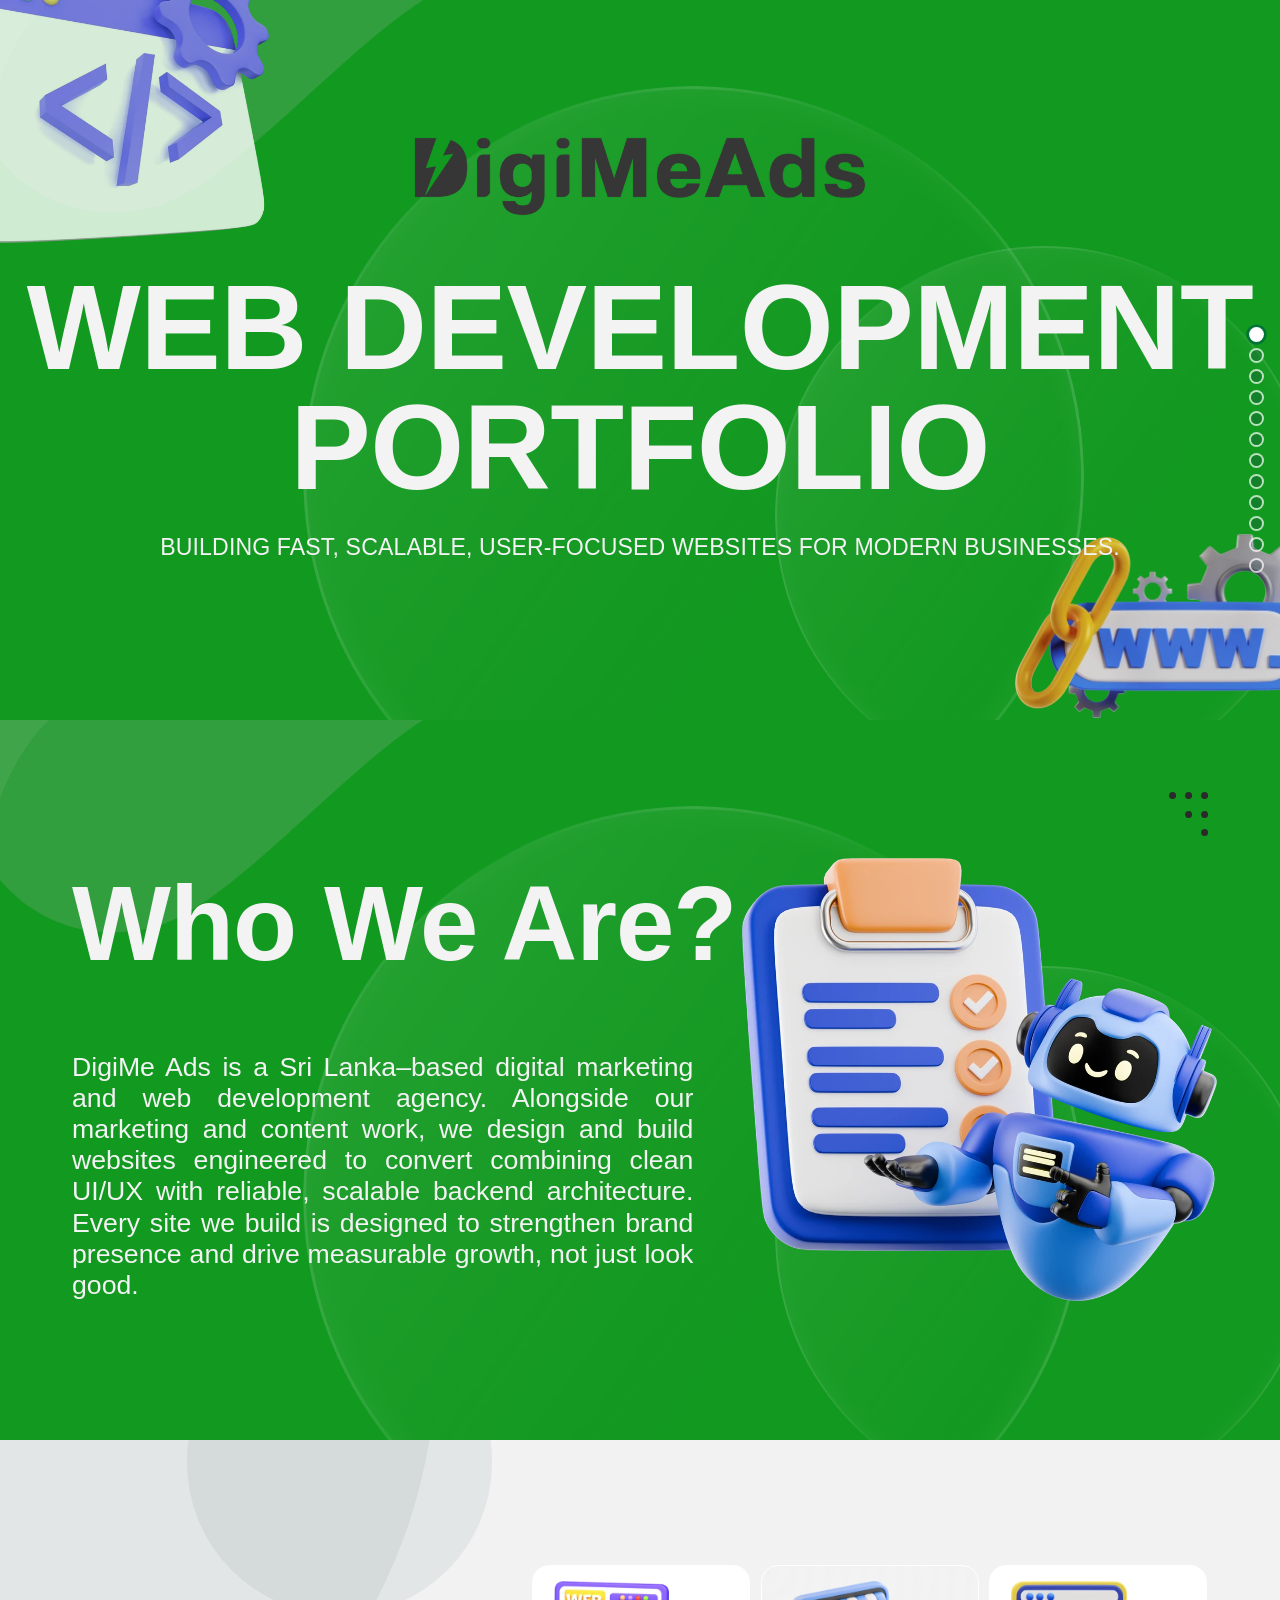
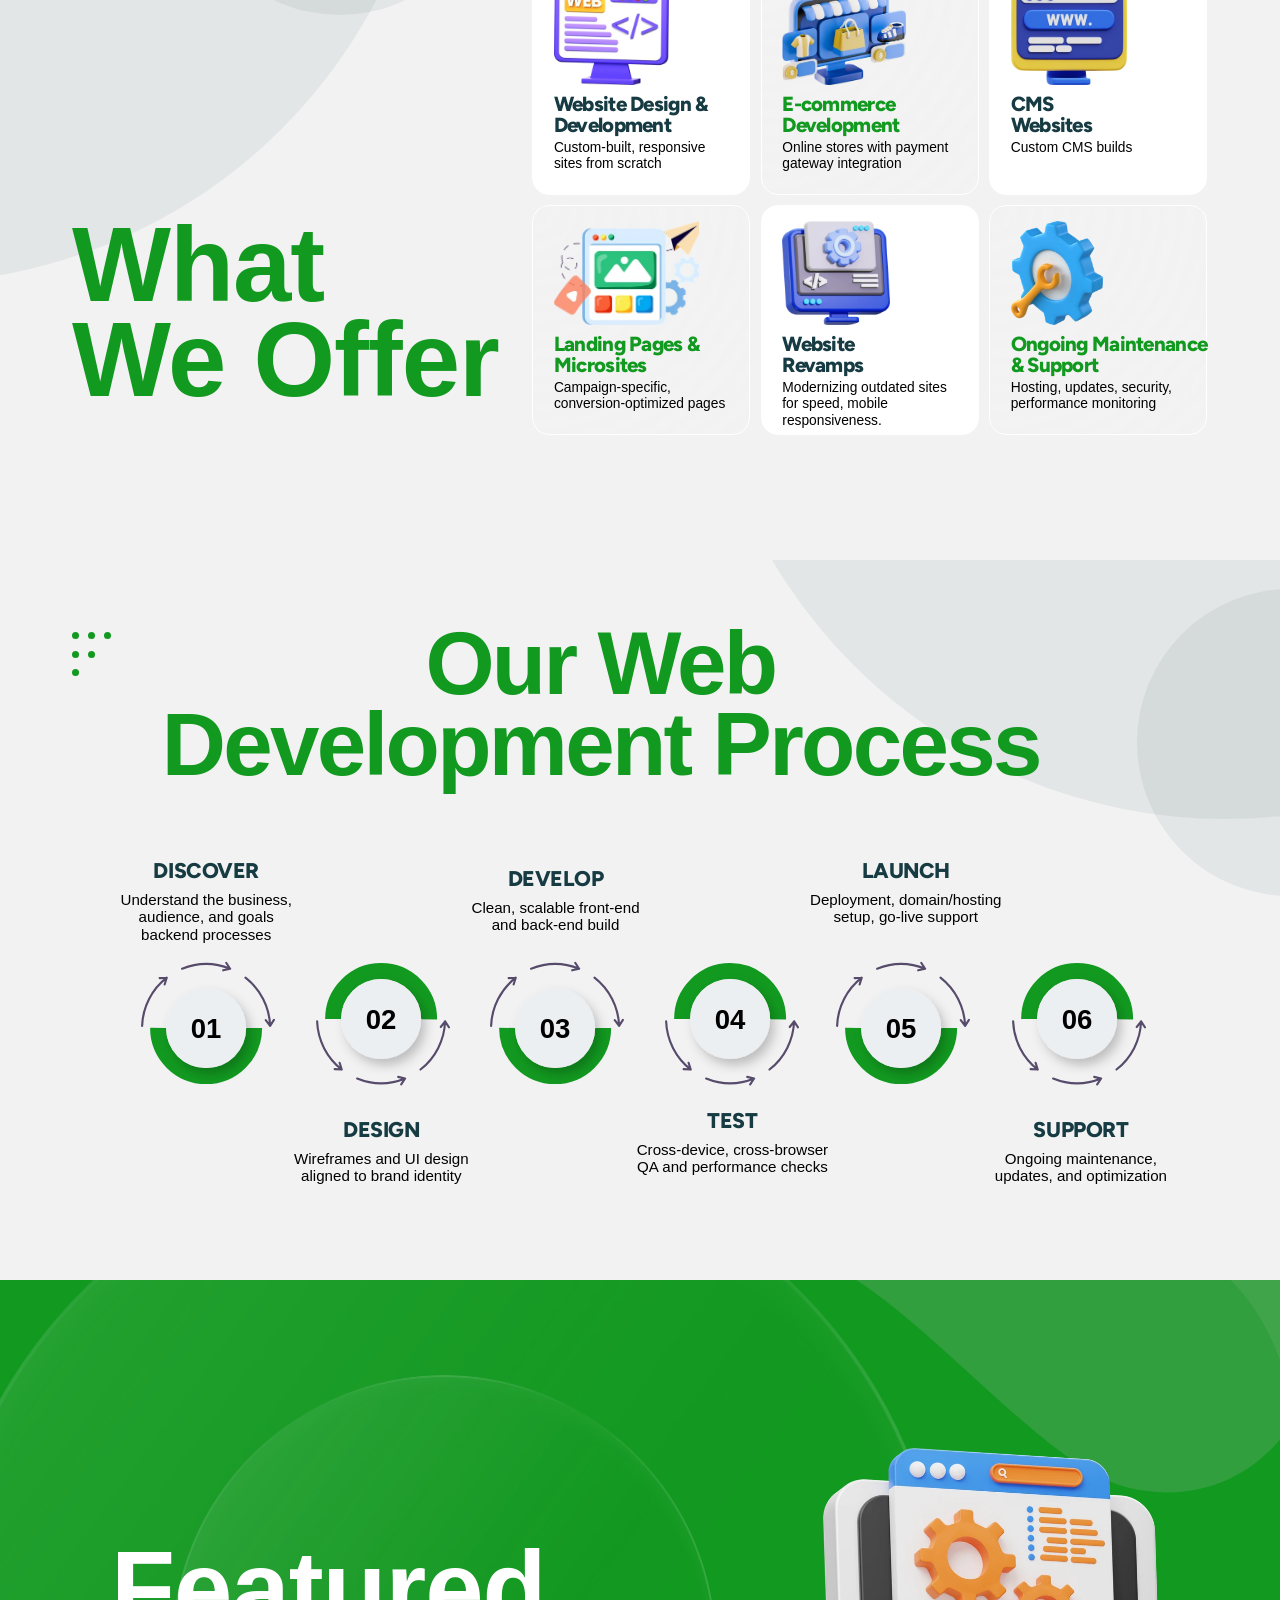
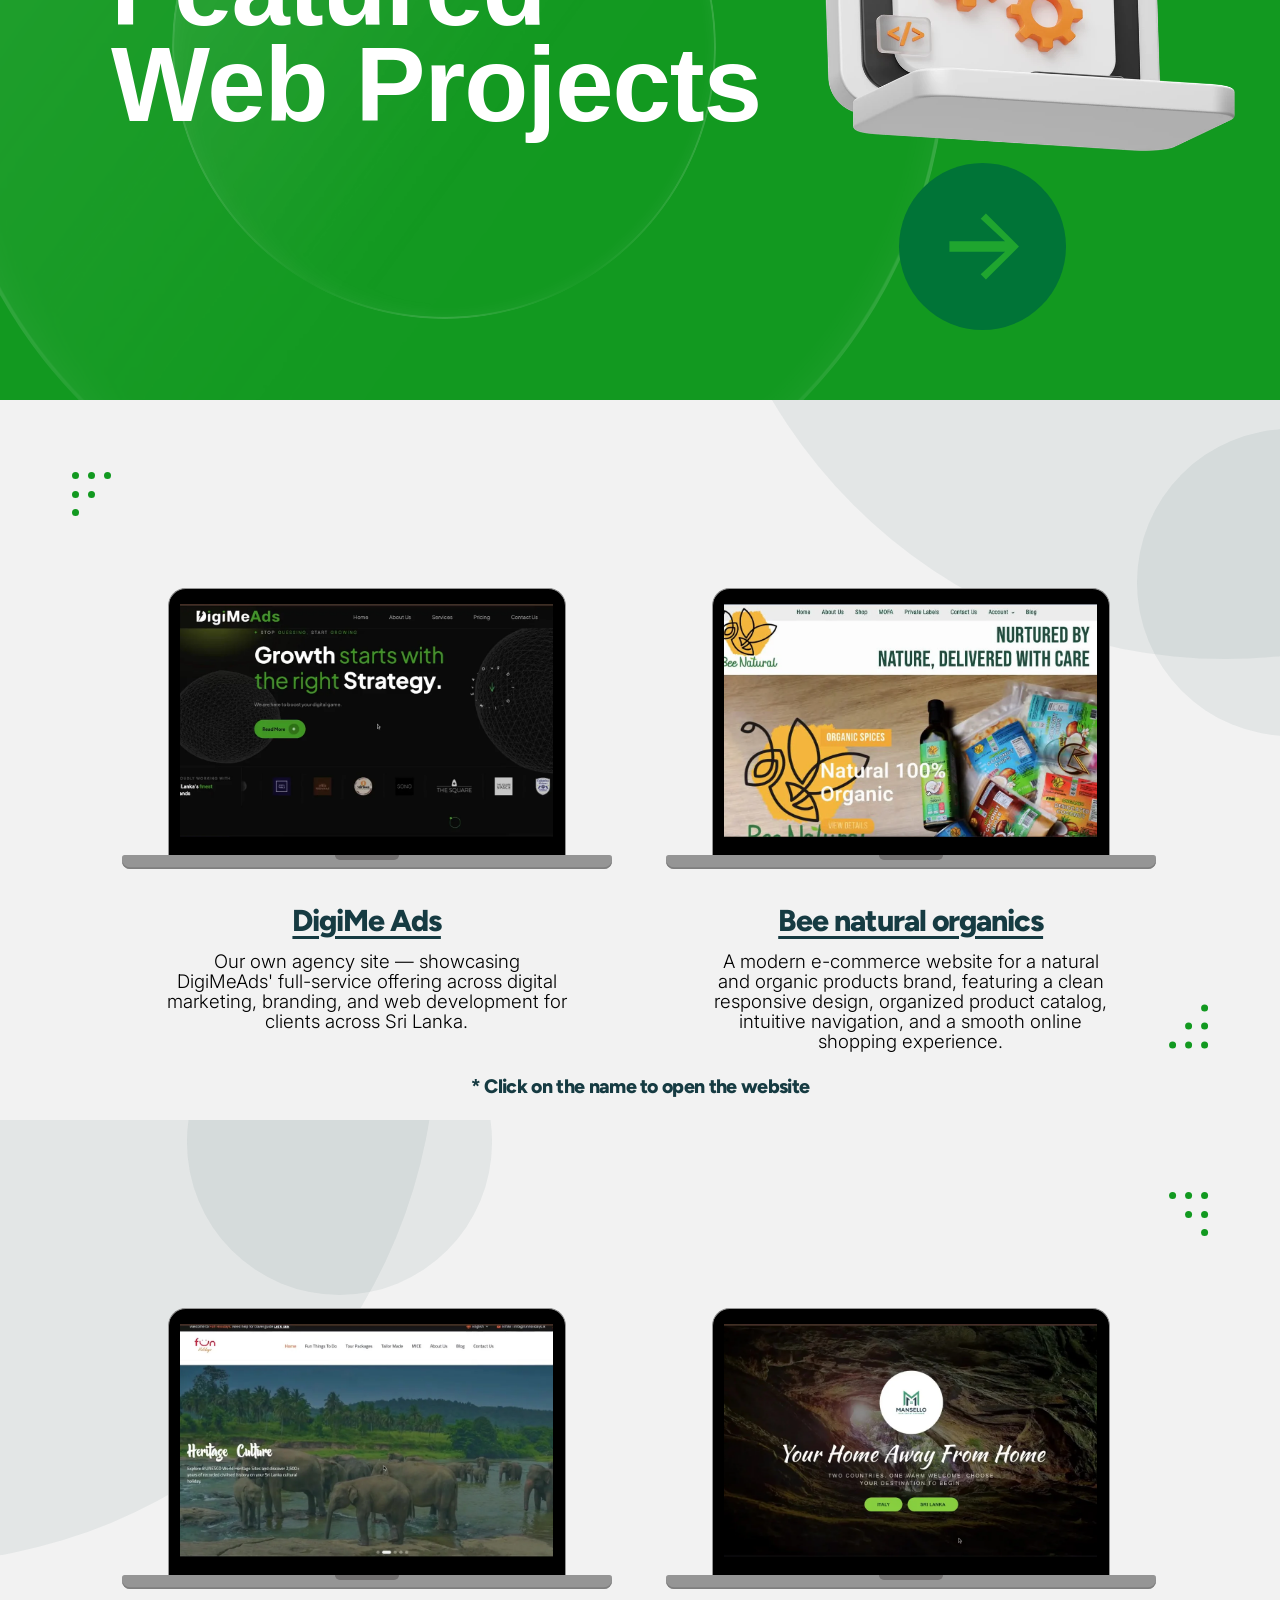
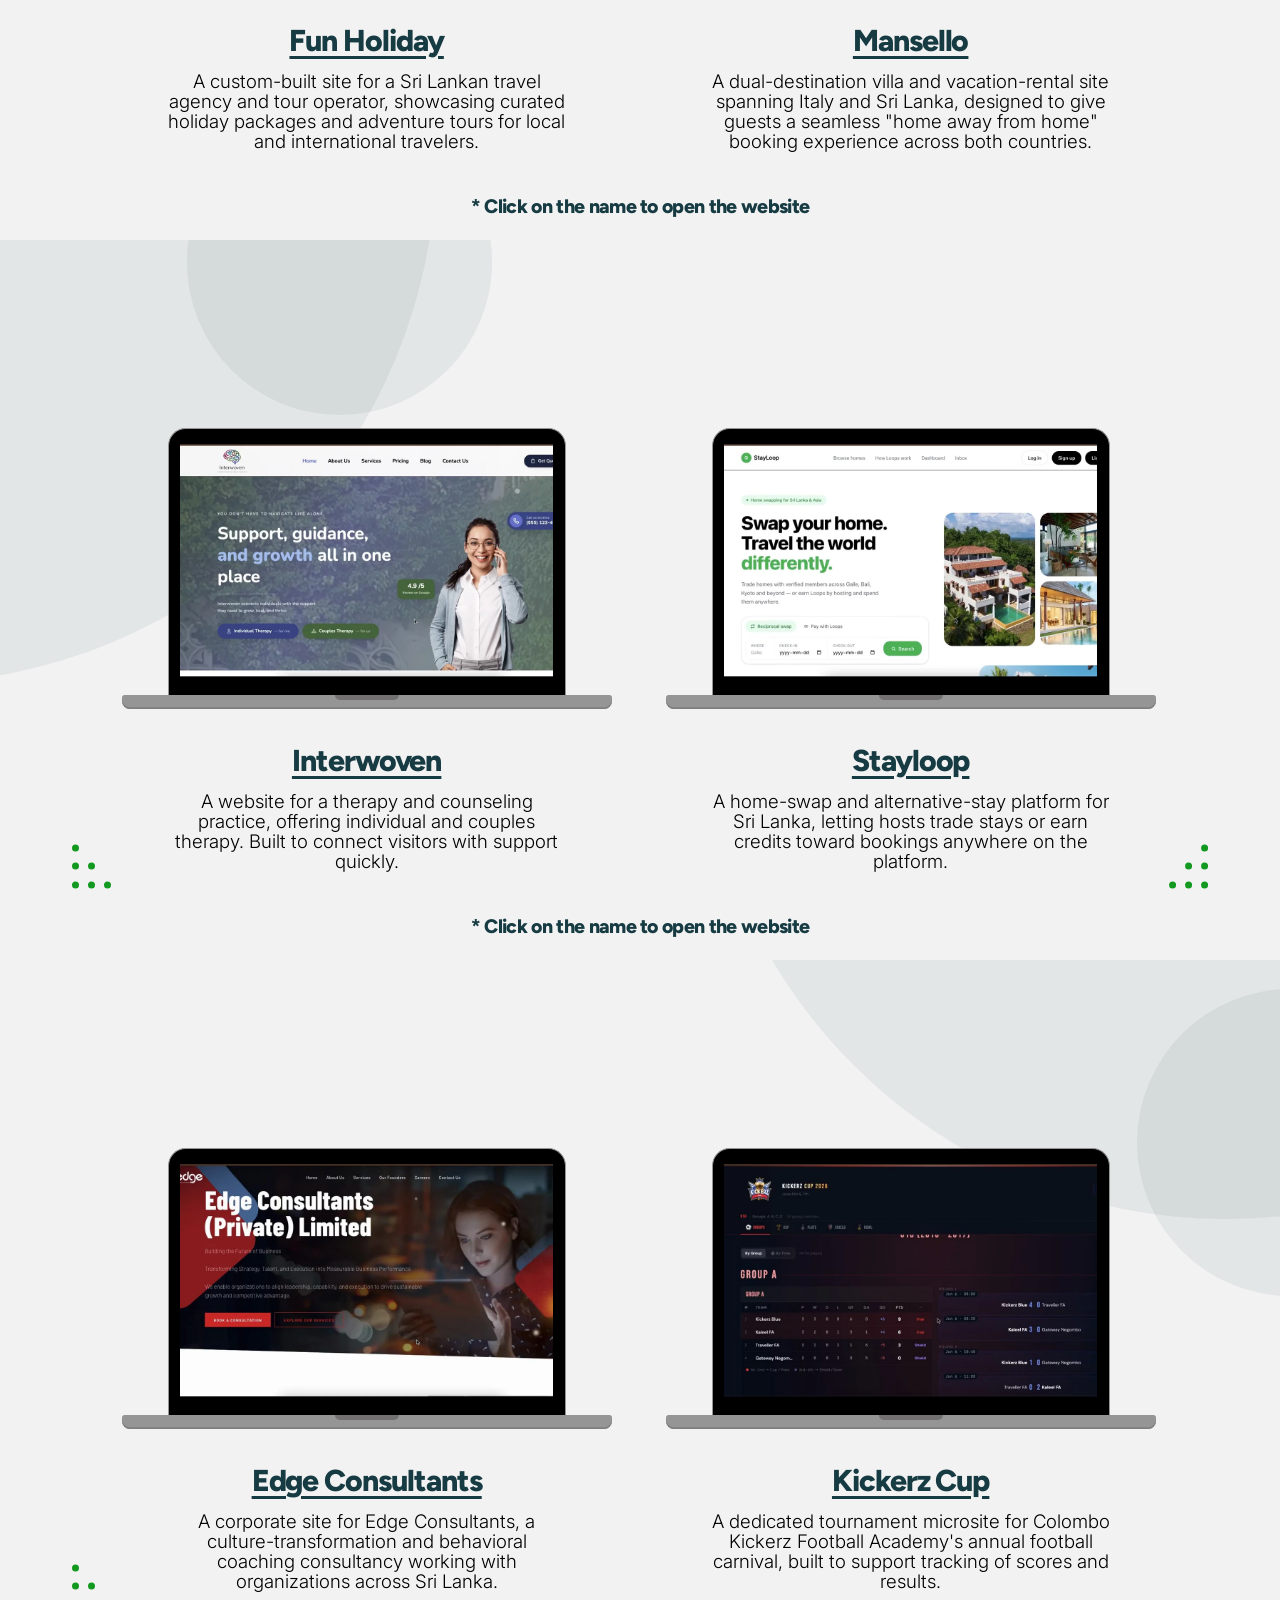
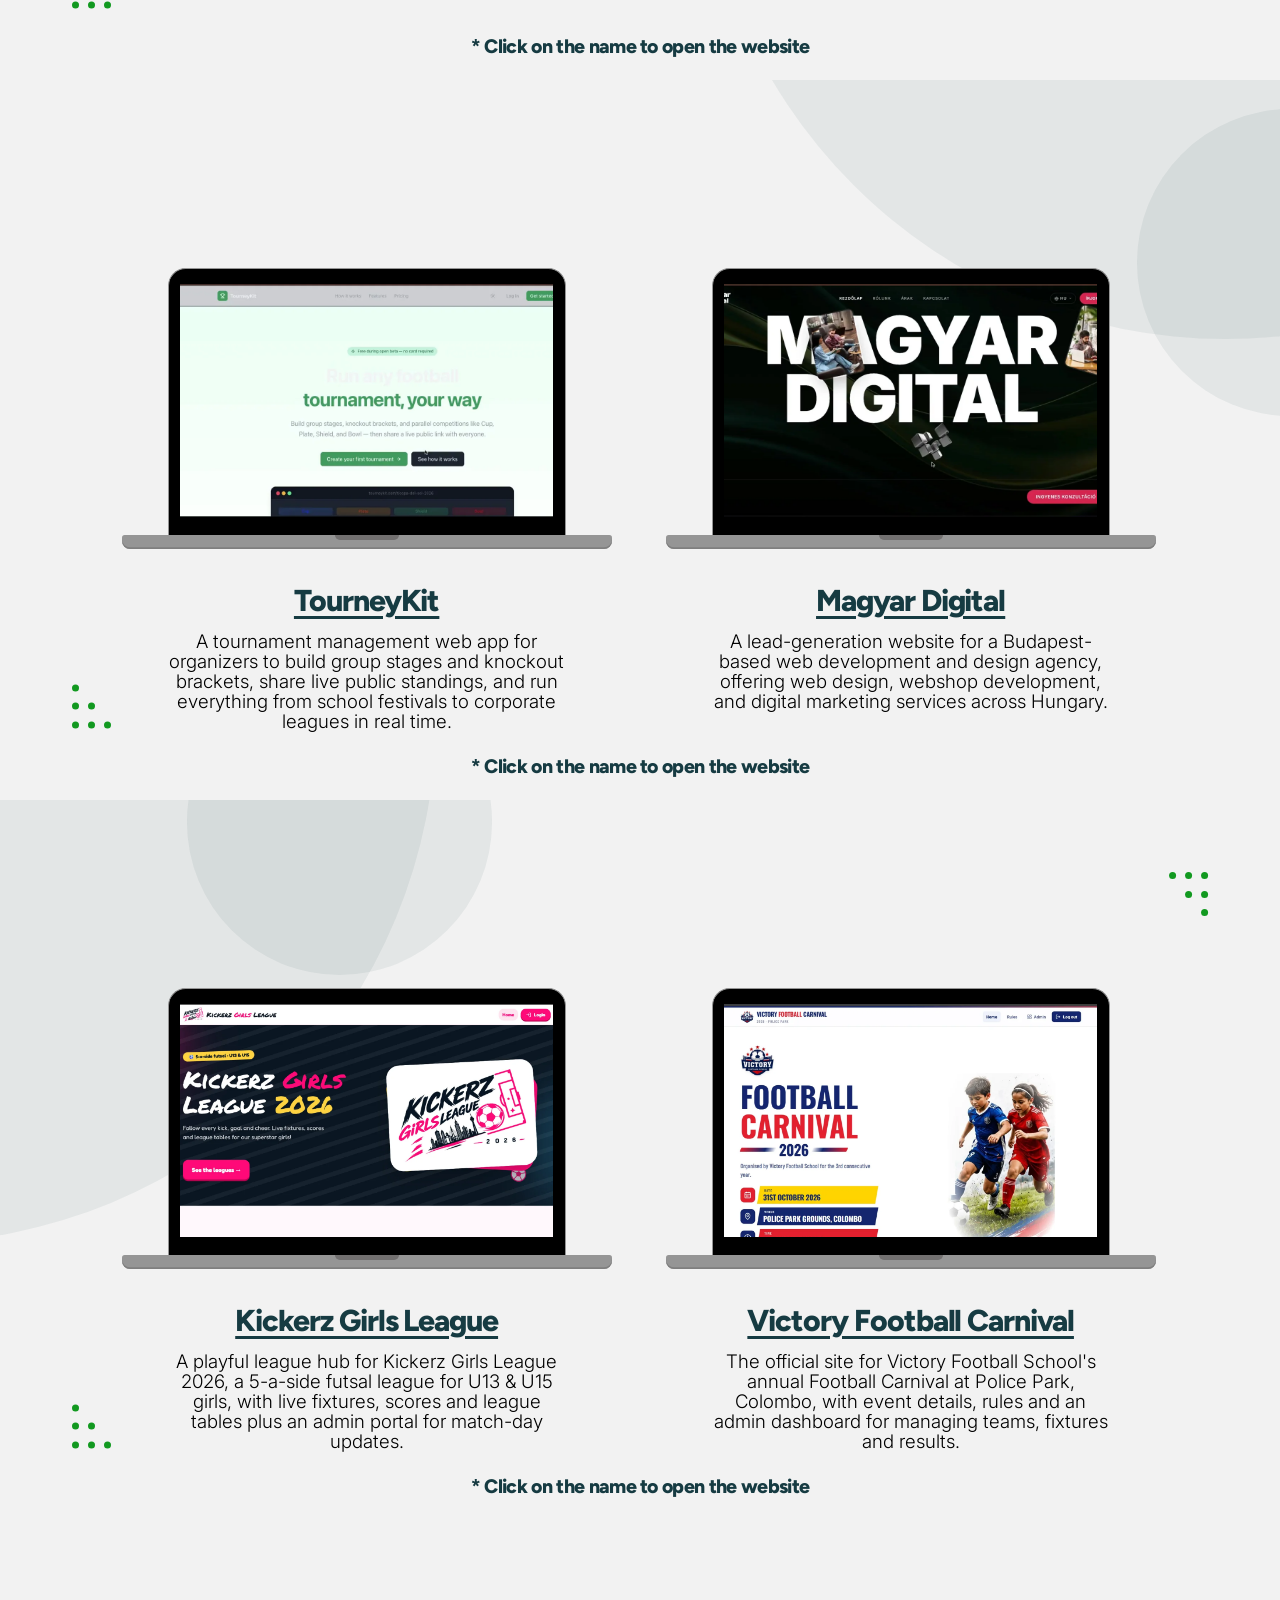
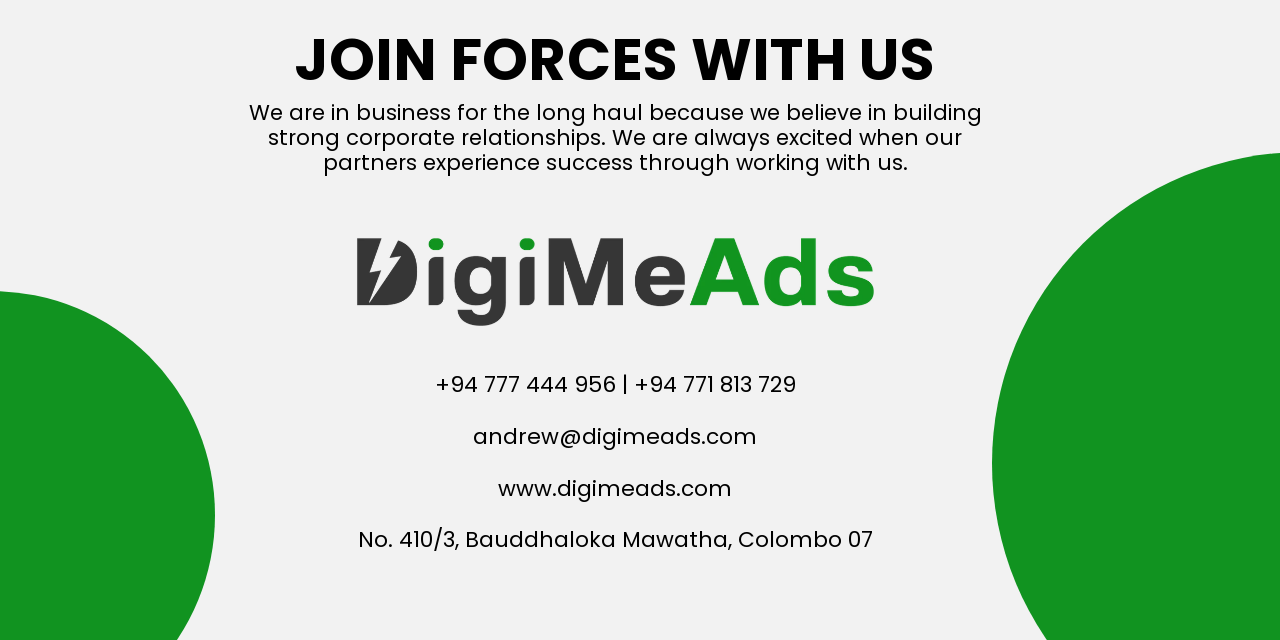
<file: index.html>
<!doctype html>
<html lang="en">
<head>
  <meta charset="utf-8" />
  <meta name="viewport" content="width=device-width, initial-scale=1" />
  <title>DigiMe Ads | Web Development Portfolio</title>
  <meta name="description" content="DigiMe Ads builds fast, scalable, user-focused websites for modern businesses. Explore our web development portfolio." />
  <meta name="theme-color" content="#129920" />
  <meta property="og:title" content="DigiMe Ads | Web Development Portfolio" />
  <meta property="og:description" content="Building fast, scalable, user-focused websites for modern businesses." />
  <meta property="og:image" content="assets/img/logo.webp" />
  <link rel="icon" href="assets/img/favicon.svg" type="image/svg+xml" />

  <link rel="preconnect" href="https://fonts.googleapis.com" />
  <link rel="preconnect" href="https://fonts.gstatic.com" crossorigin />
  <link href="https://fonts.googleapis.com/css2?family=Figtree:wght@700;800&family=Inter:wght@300;400&family=Poppins:wght@400;700&display=swap" rel="stylesheet" />

  <link rel="stylesheet" href="css/main.css" />
</head>
<body>
  <!-- Slides are loaded from /slides (see js/main.js for the order). -->
  <main id="deck" aria-live="polite">
    <noscript><p class="deck-msg">Please enable JavaScript to view this portfolio.</p></noscript>
  </main>

  <nav class="deck-nav" id="deck-nav" aria-label="Slides"></nav>

  <script src="js/main.js" defer></script>
</body>
</html>
</file>
<file: css/main.css>
/* ==========================================================================
   DigiMe Ads – Web Development Portfolio
   Shared styles. Slide-specific styles live inside each file in /slides.

   Layout system (desktop):
   Every slide is a 1440 x 810 canvas (same as the original PDF), scaled to
   the screen width. Use `var(--u)` as "one PDF pixel", so positions copied
   from the design work directly:  left: calc(120 * var(--u));
   Helpers: <div class="abs" style="--x:120; --y:80; --w:400"> … </div>
            <h2 class="t" style="--fs:118"> … </h2>

   On phones / portrait tablets (see the MOBILE section) slides switch to a
   normal stacked layout.
   ========================================================================== */

:root {
  --green: #129920;
  --green-dark: #007437;
  --ink: #163b42;
  --text: #000;
  --light: #f2f2f2;
  --white-text: #f3f3f3;

  --f-head: "Helvetica Neue", Helvetica, Arial, "Liberation Sans", sans-serif; /* Helios */
  --f-label: "Figtree", "Helvetica Neue", Arial, sans-serif;                  /* Canva Sans */
  --f-body: "Inter", "Helvetica Neue", Arial, sans-serif;                     /* Aileron */
  --f-contact: "Poppins", "Helvetica Neue", Arial, sans-serif;

  --ease-out: cubic-bezier(.2, .75, .2, 1);
}

*, *::before, *::after { box-sizing: border-box; }

html { scroll-behavior: smooth; -webkit-text-size-adjust: 100%; }

body {
  margin: 0;
  background: var(--light);
  color: var(--text);
  font-family: var(--f-head);
  -webkit-font-smoothing: antialiased;
  overflow-x: hidden;
}

img { display: block; max-width: 100%; height: auto; }
a { color: inherit; }
h1, h2, h3, p { margin: 0; }

.deck-msg { padding: 40px 20px; text-align: center; font-size: 18px; }

/* ---------- Slide canvas ---------- */
.slide {
  position: relative;
  width: 100%;
  aspect-ratio: 16 / 9;
  overflow: hidden;
  container-type: inline-size;
  --u: calc(100cqw / 1440);
  isolation: isolate;
}
.slide--green { background: var(--green); color: var(--white-text); }
.slide--light { background: var(--light); }

.abs {
  position: absolute;
  left: calc(var(--x, 0) * var(--u));
  top: calc(var(--y, 0) * var(--u));
  width: calc(var(--w) * var(--u));
}
.abs:not([style*="--w"]) { width: auto; }

.t { font-size: calc(var(--fs) * var(--u)); }

.h-display {
  font-family: var(--f-head);
  font-weight: 700;
  letter-spacing: -0.01em;
  line-height: .91;
}

/* ---------- Decorations ---------- */
.deco { position: absolute; pointer-events: none; z-index: -1; }

/* soft teal circles on light slides */
.bg-circle {
  position: absolute;
  border-radius: 50%;
  background: rgba(22, 59, 65, .065);
  pointer-events: none;
  z-index: -1;
  left: calc(var(--x) * var(--u));
  top: calc(var(--y) * var(--u));
  width: calc(var(--d) * var(--u));
  aspect-ratio: 1;
}

/* frosted glass bubbles on green slides */
.glass {
  position: absolute;
  left: calc(var(--x) * var(--u));
  top: calc(var(--y) * var(--u));
  width: calc(var(--d) * var(--u));
  aspect-ratio: 1;
  border-radius: 50%;
  pointer-events: none;
  z-index: -1;
  background: url("../assets/img/glass-circle.webp") center / contain no-repeat;
  opacity: var(--glass-opacity, .16);
  animation: drift 18s ease-in-out infinite alternate;
  animation-delay: var(--delay, 0s);
}

/* the soft curved shape in the corners of green slides */
.blob {
  position: absolute;
  pointer-events: none;
  z-index: -1;
  left: calc(var(--x) * var(--u));
  top: calc(var(--y) * var(--u));
  width: calc(var(--w) * var(--u));
  overflow: visible;
}
.blob path:first-child { fill: #fff; opacity: .07; }
.blob path:last-child  { fill: #b2b2b2; opacity: .2; }

/* triangle of 6 dots */
.dots {
  position: absolute;
  left: calc(var(--x) * var(--u));
  top: calc(var(--y) * var(--u));
  display: grid;
  grid-template-columns: repeat(3, calc(8 * var(--u)));
  gap: calc(13 * var(--u)) calc(10 * var(--u));
  color: var(--green);
  z-index: 0;
}
.dots i { width: calc(8 * var(--u)); aspect-ratio: 1; border-radius: 50%; background: currentColor; }
.dots i:nth-child(1) { grid-area: 1 / 1; } .dots i:nth-child(2) { grid-area: 1 / 2; } .dots i:nth-child(3) { grid-area: 1 / 3; }
.dots i:nth-child(4) { grid-area: 2 / 1; } .dots i:nth-child(5) { grid-area: 2 / 2; } .dots i:nth-child(6) { grid-area: 3 / 1; }
.dots--tr { transform: scaleX(-1); }
.dots--bl { transform: scaleY(-1); }
.dots--br { transform: scale(-1, -1); }
.dots--dark { color: #2a2a2b; }
.dots i { animation: dot-pulse 3.2s ease-in-out infinite; }
.dots i:nth-child(2), .dots i:nth-child(4) { animation-delay: .25s; }
.dots i:nth-child(3), .dots i:nth-child(5), .dots i:nth-child(6) { animation-delay: .5s; }

/* ---------- Laptop mock-up ---------- */
.laptop {
  --lu: calc(100cqw / 551);
  container-type: inline-size;
  display: block;
  width: 100%;
  text-decoration: none;
  transition: transform .6s var(--ease-out);
}
.laptop__lid {
  position: relative;
  margin: 0 calc(52 * var(--lu));
  aspect-ratio: 447 / 300;
  background: #000;
  border: calc(2 * var(--lu)) solid #959595;
  border-bottom: 0;
  border-radius: calc(20 * var(--lu)) calc(20 * var(--lu)) 0 0;
}
.laptop__screen {
  position: absolute;
  inset: calc(17 * var(--lu)) calc(12.5 * var(--lu)) calc(19.5 * var(--lu)) calc(12.5 * var(--lu));
  overflow: hidden;
  background: #111;
}
.laptop__screen img {
  width: 100%;
  height: 100%;
  object-fit: cover;
  object-position: var(--pos, 20% top);
  transition: transform 1.2s var(--ease-out);
}
.laptop__base {
  position: relative;
  height: calc(16 * var(--lu));
  background: #959595;
  border-radius: calc(3 * var(--lu)) calc(3 * var(--lu)) calc(9 * var(--lu)) calc(9 * var(--lu));
  box-shadow: inset 0 calc(-2 * var(--lu)) 0 #7f7f7f;
}
.laptop__base::before {
  content: "";
  position: absolute;
  left: 50%;
  top: 0;
  width: calc(72 * var(--lu));
  height: calc(6.5 * var(--lu));
  transform: translateX(-50%);
  background: #727070;
  border-radius: 0 0 calc(6 * var(--lu)) calc(6 * var(--lu));
}
.laptop:hover, .laptop:focus-visible { transform: translateY(-1.5%); }
.laptop:hover .laptop__screen img, .laptop:focus-visible .laptop__screen img { transform: scale(1.04); }

/* ---------- Project column (laptop + name + text) ---------- */
.project {
  position: absolute;
  top: calc(212 * var(--u));
  left: calc(var(--x) * var(--u));
  width: calc(551 * var(--u));
  text-align: center;
}
.project__name {
  display: inline-block;
  margin-top: calc(38 * var(--u));
  font-family: var(--f-label);
  font-weight: 800;
  font-size: calc(34 * var(--u));
  letter-spacing: -0.035em;
  line-height: 1.2;
  color: var(--ink);
  text-decoration: underline;
  text-decoration-thickness: calc(3 * var(--u));
  text-underline-offset: calc(6 * var(--u));
  transition: color .25s;
}
.project__name:hover, .project__name:focus-visible { color: var(--green); }
.project__desc {
  margin: calc(14 * var(--u)) auto 0;
  max-width: calc(450 * var(--u));
  font-family: var(--f-body);
  font-weight: 300;
  font-size: calc(21 * var(--u));
  line-height: 1.08;
  color: #000;
}
.click-note {
  position: absolute;
  left: 0; right: 0;
  top: calc(758 * var(--u));
  text-align: center;
  font-family: var(--f-label);
  font-weight: 800;
  font-size: calc(22 * var(--u));
  letter-spacing: -0.035em;
  color: var(--ink);
}

/* ---------- Reveal animations ---------- */
[data-anim] {
  opacity: 0;
  transition: opacity .9s ease, transform 1s var(--ease-out), translate 1s var(--ease-out), scale 1s var(--ease-out);
  transition-delay: var(--d, 0s);
}
[data-anim="up"]    { translate: 0 calc(50 * var(--u)); }
[data-anim="down"]  { translate: 0 calc(-50 * var(--u)); }
[data-anim="left"]  { translate: calc(-80 * var(--u)) 0; }
[data-anim="right"] { translate: calc(80 * var(--u)) 0; }
[data-anim="zoom"]  { scale: .85; }
.slide.is-in [data-anim] { opacity: 1; translate: 0 0; scale: 1; }

.float { animation: float 6s ease-in-out infinite; animation-delay: var(--fd, 0s); }

@keyframes float { 0%, 100% { translate: 0 0; } 50% { translate: 0 -3.5%; } }
@keyframes drift {
  0%   { transform: translate(0, 0) scale(1); }
  100% { transform: translate(2%, -3%) scale(1.04); }
}
@keyframes dot-pulse { 0%, 100% { opacity: 1; } 50% { opacity: .35; } }
@keyframes spin { to { transform: rotate(360deg); } }

/* ---------- Slide navigation dots ---------- */
.deck-nav {
  position: fixed;
  right: 18px;
  top: 50%;
  transform: translateY(-50%);
  display: flex;
  flex-direction: column;
  gap: 10px;
  z-index: 50;
}
.deck-nav a {
  width: 11px;
  height: 11px;
  border-radius: 50%;
  background: rgba(22, 59, 66, .25);
  box-shadow: 0 0 0 2px rgba(255,255,255,.7);
  transition: transform .3s, background .3s;
}
.deck-nav a:hover { transform: scale(1.3); }
.deck-nav a[aria-current="true"] { background: var(--green); transform: scale(1.35); }
.deck-nav.on-green a[aria-current="true"] { background: #fff; box-shadow: 0 0 0 2px var(--green-dark); }

/* ==========================================================================
   MOBILE / PORTRAIT – slides become regular stacked sections
   ========================================================================== */
@media (max-width: 860px), (max-aspect-ratio: 4/5) {
  .slide {
    aspect-ratio: auto;
    min-height: 100svh;
    padding: 72px 22px 64px;
    display: flex;
    flex-direction: column;
    justify-content: center;
    gap: 28px;
    --u: calc(100cqw / 760);
  }
  .abs { position: relative; left: auto; top: auto; width: auto; }
  .t { font-size: clamp(16px, calc(var(--fs) * 100cqw / 1000), 200px); }

  .bg-circle, .glass, .blob { --u: calc(100cqw / 700); }
  .dots { --u: .8px; left: 18px; top: 18px; }
  .dots--tr, .dots--br { left: auto; right: 18px; }
  .dots--bl, .dots--br { top: auto; bottom: 18px; }

  .deck-nav { display: none; }

  /* projects stack under each other */
  .projects-m { display: flex; flex-direction: column; gap: 52px; }
  .project { position: relative; left: auto; top: auto; width: 100%; max-width: 520px; margin: 0 auto; --u: 1px; }
  .project__name { font-size: 28px; margin-top: 22px; }
  .project__desc { font-size: 16.5px; line-height: 1.35; max-width: 440px; }
  .click-note { position: static; font-size: 16px; --u: 1px; }
}

@media (prefers-reduced-motion: reduce) {
  html { scroll-behavior: auto; }
  *, *::before, *::after { animation: none !important; transition: none !important; }
  [data-anim] { opacity: 1; translate: none; scale: none; }
}
</file>
